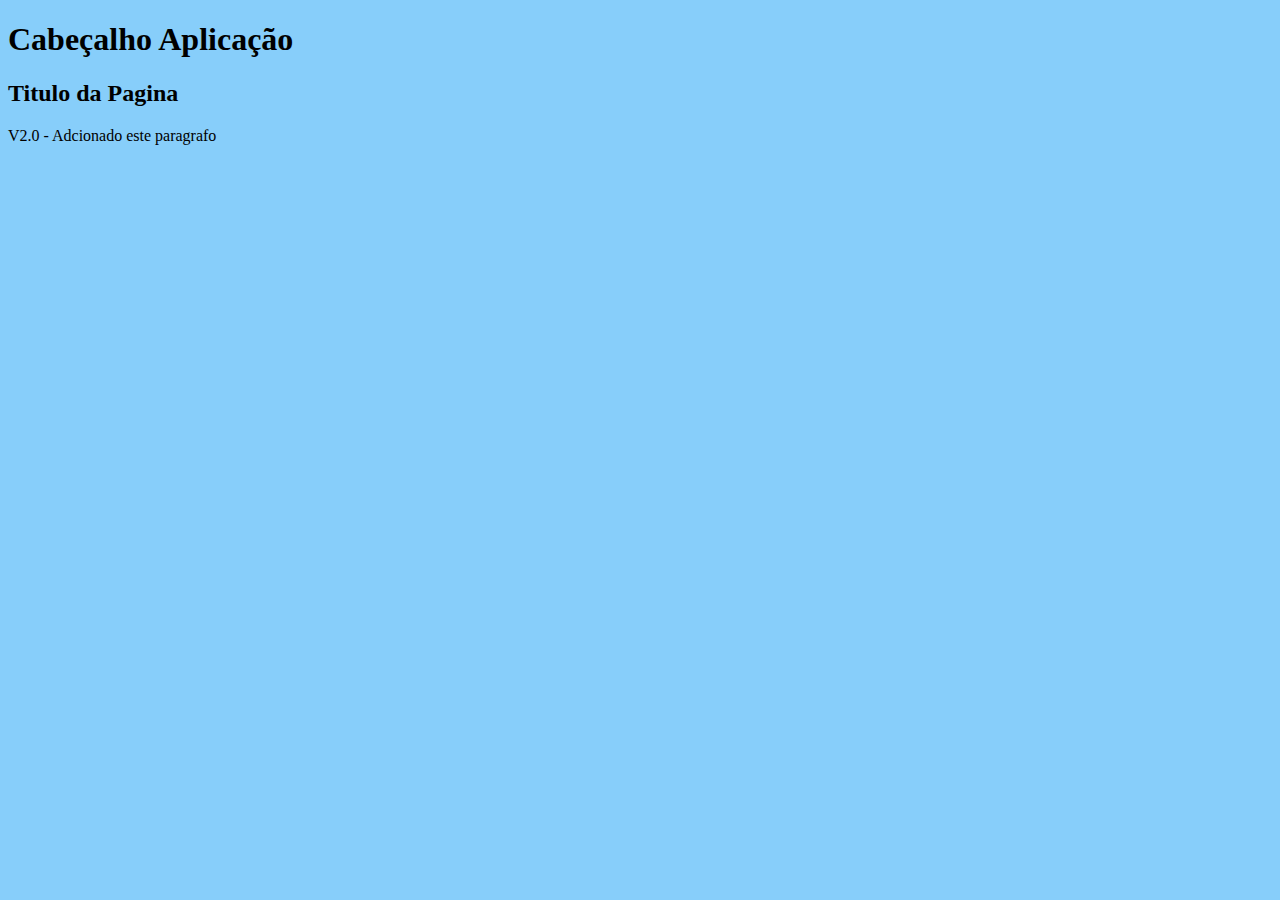
<file: index.html>
<!DOCTYPE html>
<html lang="en">
<head>
    <meta charset="UTF-8">
    <meta name="viewport" content="width=device-width, initial-scale=1.0">
    <meta http-equiv="X-UA-Compatible" content="ie=edge">
    <link rel="stylesheet" href="estilos.css">
    <title>Exemplo GitHub</title>
</head>
<body>
    <h1>Cabeçalho Aplicação</h1>
    <h2>Titulo da Pagina</h2>
	<p>V2.0 - Adcionado este paragrafo</p>
    
</body>
</html>
</file>
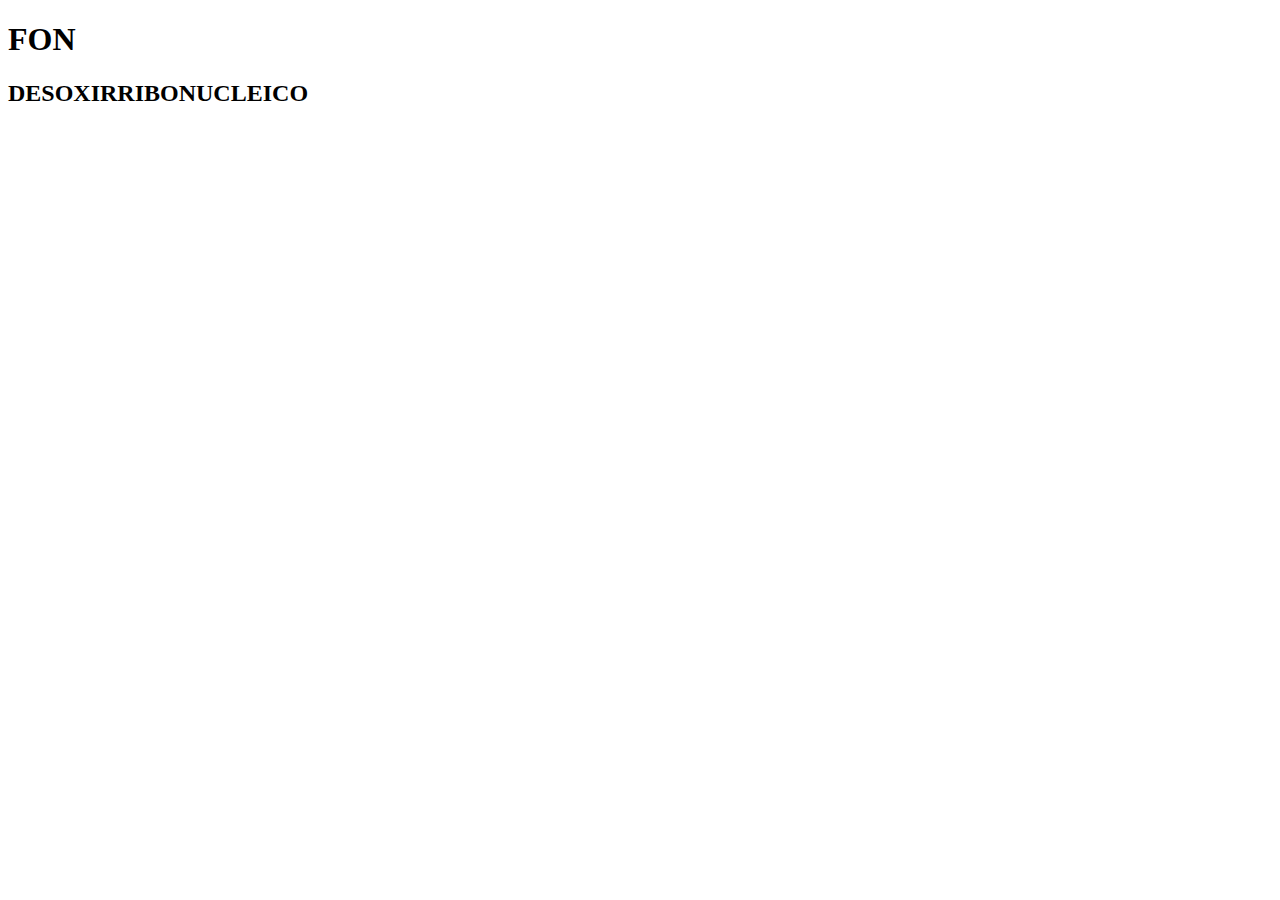
<file: default.html>
<!DOCTYPE html>
<html lang="en">
<head>
    <meta charset="UTF-8">
    <meta name="viewport" content="width=device-width, initial-scale=1.0">
    <meta http-equiv="X-UA-Compatible" content="ie=edge">
    <title>Document</title>
</head>
<body>
    <h1>FON</h1>
    <h2>DESOXIRRIBONUCLEICO</h2>
</body>
</html>
</file>
<file: estilos.css>
body {
    background-color:  lightskyblue;
}
</file>
